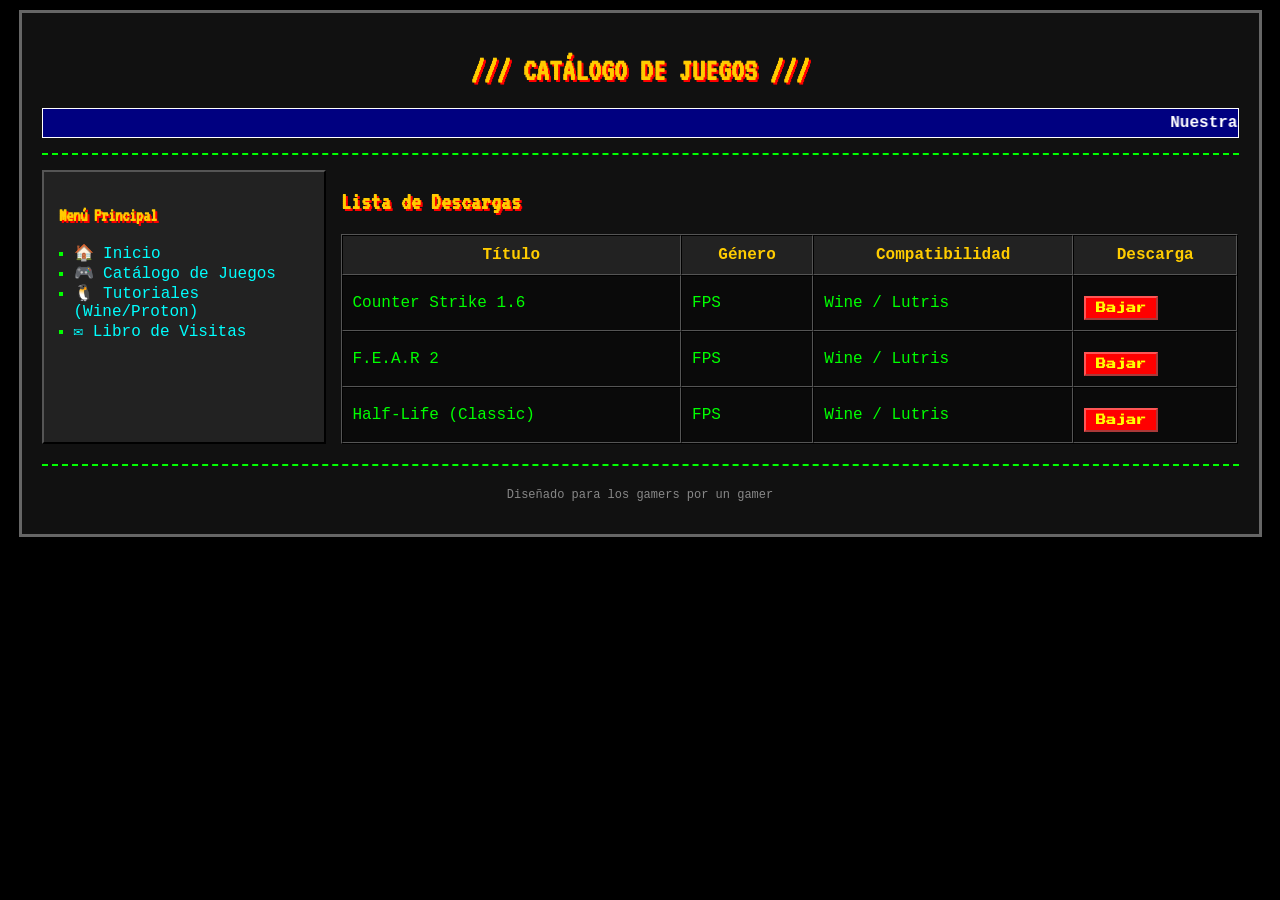
<file: catalogo.html>
<!DOCTYPE html>
<html lang="es">
<head>
    <meta charset="UTF-8">
    <meta name="viewport" content="width=device-width, initial-scale=1.0">
    <title>🎮 Catálogo - La Guarida de Tux</title>
    <link rel="stylesheet" href="style.css">
</head>
<body>
    <div class="container">
        <header>
            <h1><blink>///</blink> CATÁLOGO DE JUEGOS <blink>///</blink></h1>
            <marquee scrollamount="5" class="marquesina">
                Nuestra colección completa. ¡Usa Ctrl+F para buscar tu juego favorito!
            </marquee>
        </header>

        <div class="layout">
            <!-- El menú debe ser idéntico en todas las páginas -->
            <aside class="sidebar">
                <h3>Menú Principal</h3>
                <ul>
                    <li><a href="inicio">🏠 Inicio</a></li>
                    <li><a href="catalogo">🎮 Catálogo de Juegos</a></li>
                    <li><a href="tutoriales">🐧 Tutoriales (Wine/Proton)</a></li>
                    <li><a href="#">✉️ Libro de Visitas</a></li>
                </ul>
            </aside>

            <main class="content">
                <h2>Lista de Descargas</h2>
                <!-- Tabla clásica de los 2000 -->
                <table border="1" cellpadding="10" cellspacing="0" style="width: 100%; border-color: #555; background-color: #0a0a0a;">
                    <tr style="background-color: #222; color: #FFCC00;">
                        <th>Título</th>
                        <th>Género</th>
                        <th>Compatibilidad</th>
                        <th>Descarga</th>
                    </tr>
                    <tr>
                        <td>Counter Strike 1.6</td>
                        <td>FPS</td>
                        <td>Wine / Lutris</td>
                        <td><a href="https://www.mediafire.com/file/xfsbdeqzn9yk7hq/cs16_Lacuevadelpinguino.zip/file" class="download-btn">Bajar</a></td>
                    </tr>
                    <tr>
                        <td>F.E.A.R 2</td>
                        <td>FPS</td>
                        <td>Wine / Lutris</td>
                        <td><a href="LINK" class="download-btn">Bajar</a></td>
                    </tr>
                    <tr>
                        <td>Half-Life (Classic)</td>
                        <td>FPS</td>
                        <td>Wine / Lutris</td>
                        <td><a href="LINK" class="download-btn">Bajar</a></td>
                    </tr>
                </table>
            </main>
        </div>
        <footer>
            <p>Diseñado para los gamers por un gamer</p>
        </footer>
    </div>
</body>
</html>
</file>
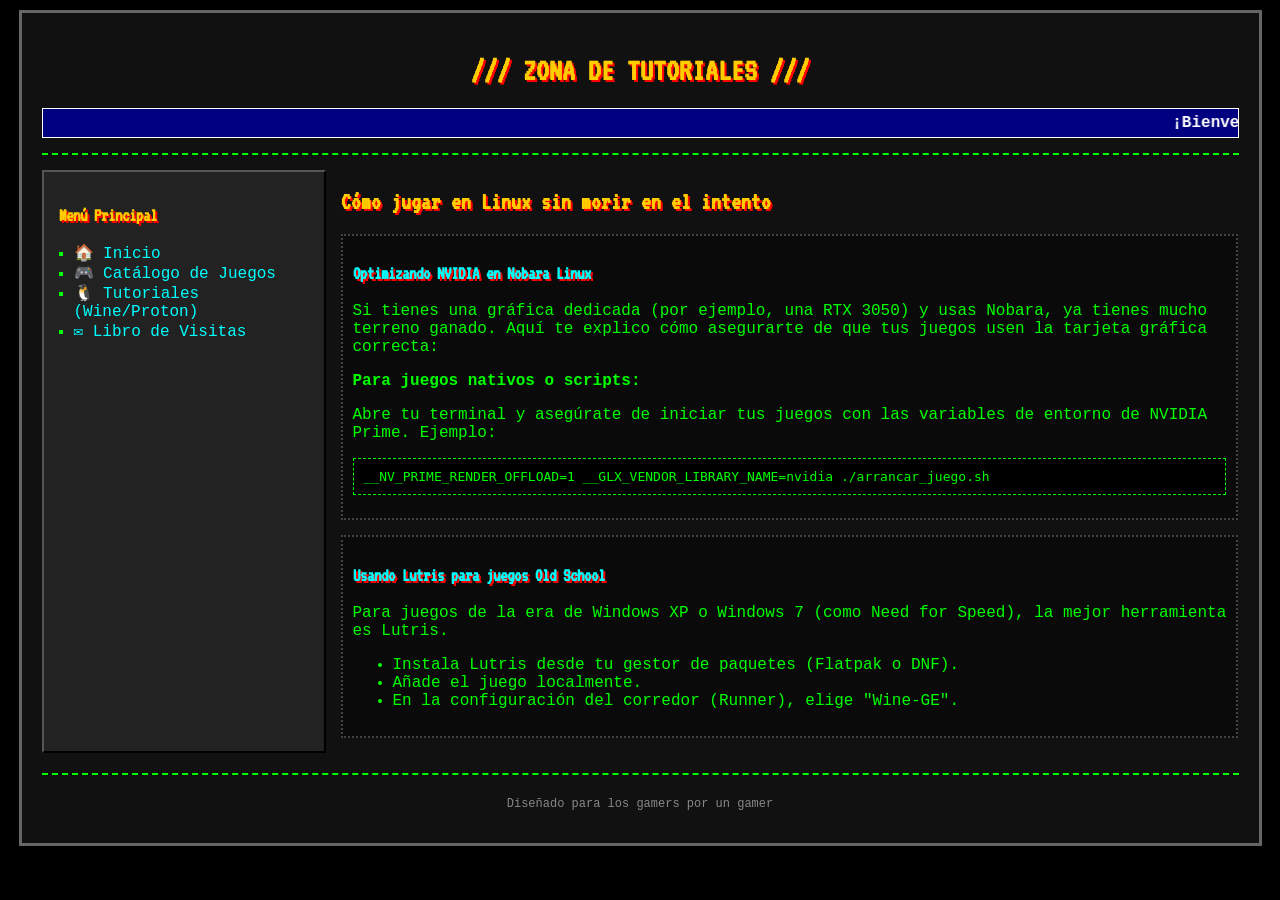
<file: tutoriales.html>
<!DOCTYPE html>
<html lang="es">
<head>
    <meta charset="UTF-8">
    <meta name="viewport" content="width=device-width, initial-scale=1.0">
    <title>🐧 Tutoriales - La Guarida de Tux</title>
    <link rel="stylesheet" href="style.css">
</head>
<body>
    <div class="container">
        <header>
            <h1><blink>///</blink> ZONA DE TUTORIALES <blink>///</blink></h1>
            <marquee scrollamount="5" class="marquesina">
                ¡Bienvenido a la mejor cueva de juegos probados y optimizados para Linux! | Descargas 100% libres de virus
            </marquee>
        </header>

        <div class="layout">
            <aside class="sidebar">
                <h3>Menú Principal</h3>
                <ul>
                    <li><a href="inicio">🏠 Inicio</a></li>
                    <li><a href="catalogo">🎮 Catálogo de Juegos</a></li>
                    <li><a href="tutoriales">🐧 Tutoriales (Wine/Proton)</a></li>
                    <li><a href="#">✉️ Libro de Visitas</a></li>
                </ul>
            </aside>

            <main class="content">
                <h2>Cómo jugar en Linux sin morir en el intento</h2>
                
                <div class="game-box">
                    <h3 style="color: #00FFFF;">Optimizando NVIDIA en Nobara Linux</h3>
                    <p>Si tienes una gráfica dedicada (por ejemplo, una RTX 3050) y usas Nobara, ya tienes mucho terreno ganado. Aquí te explico cómo asegurarte de que tus juegos usen la tarjeta gráfica correcta:</p>
                    
                    <p><strong>Para juegos nativos o scripts:</strong></p>
                    <p>Abre tu terminal y asegúrate de iniciar tus juegos con las variables de entorno de NVIDIA Prime. Ejemplo:</p>
                    <pre style="background-color: #000; padding: 10px; border: 1px dashed #00FF00; color: #00FF00;">__NV_PRIME_RENDER_OFFLOAD=1 __GLX_VENDOR_LIBRARY_NAME=nvidia ./arrancar_juego.sh</pre>
                </div>

                <div class="game-box">
                    <h3 style="color: #00FFFF;">Usando Lutris para juegos Old School</h3>
                    <p>Para juegos de la era de Windows XP o Windows 7 (como Need for Speed), la mejor herramienta es Lutris.</p>
                    <ul>
                        <li>Instala Lutris desde tu gestor de paquetes (Flatpak o DNF).</li>
                        <li>Añade el juego localmente.</li>
                        <li>En la configuración del corredor (Runner), elige "Wine-GE".</li>
                    </ul>
                </div>
            </main>
        </div>
        <footer>
            <p>Diseñado para los gamers por un gamer</p>
        </footer>
    </div>
</body>
</html>
</file>
<file: style.css>
/* Importar una fuente pixelada para más nostalgia */
@import url('https://fonts.googleapis.com/css2?family=Press+Start+2P&family=VT323&display=swap');

body {
    background-color: #000000;
    /* Fondo clásico de estrellas (imagen sacada de internet) */
    background-image: url('https://www.transparenttextures.com/patterns/stardust.png');
    color: #00FF00;
    font-family: 'Courier New', Courier, monospace;
    margin: 0;
    padding: 10px;
    cursor: crosshair; /* Cursor retro */
}

h1, h2, h3 {
    font-family: 'VT323', monospace;
    color: #FFCC00;
    text-shadow: 2px 2px #FF0000;
}

.container {
    /* Ocupará el 95% del ancho de tu pantalla en lugar de un tamaño fijo */
    width: 95%; 
    max-width: none; /* Quitamos el límite anterior */
    margin: 0 auto;
    border: 3px solid #666;
    background-color: #111;
    padding: 20px; /* Un poco más de espacio interior */
}

header {
    text-align: center;
    border-bottom: 2px dashed #00FF00;
    padding-bottom: 10px;
}

.marquesina {
    background-color: #000080;
    color: #FFFFFF;
    font-weight: bold;
    padding: 5px;
    border: 1px solid #FFFFFF;
}

.layout {
    display: flex;
    margin-top: 15px;
}

.sidebar {
    width: 250px; /* Ancho fijo para el menú */
    min-width: 200px;
    border: 2px outset #555;
    background-color: #222;
    padding: 15px;
}

.sidebar ul {
    list-style-type: square;
    padding-left: 15px;
}

.sidebar a {
    color: #00FFFF;
    text-decoration: none;
}

.sidebar a:hover {
    color: #FF00FF;
    text-decoration: underline;
}

.content {
    width: 75%;
    padding-left: 15px;
}

.game-box {
    border: 2px dotted #444;
    padding: 10px;
    margin-bottom: 15px;
    background-color: #0a0a0a;
}

.game-info {
    display: flex;
    flex-direction: column;
    align-items: flex-start;
}

.download-btn {
    display: inline-block;
    margin-top: 10px;
    padding: 5px 10px;
    background-color: #FF0000;
    color: #FFFF00;
    text-decoration: none;
    font-weight: bold;
    border: 2px outset #ff5555;
    font-family: 'Press Start 2P', cursive;
    font-size: 10px;
}

.download-btn:active {
    border: 2px inset #ff5555;
}

footer {
    text-align: center;
    margin-top: 20px;
    border-top: 2px dashed #00FF00;
    padding-top: 10px;
    font-size: 12px;
    color: #888;
}

/* Efecto de parpadeo para la etiqueta <blink> que ya no existe nativamente */
blink {
    animation: blinker 1s linear infinite;
}
@keyframes blinker {
    50% { opacity: 0; }
}
</file>
